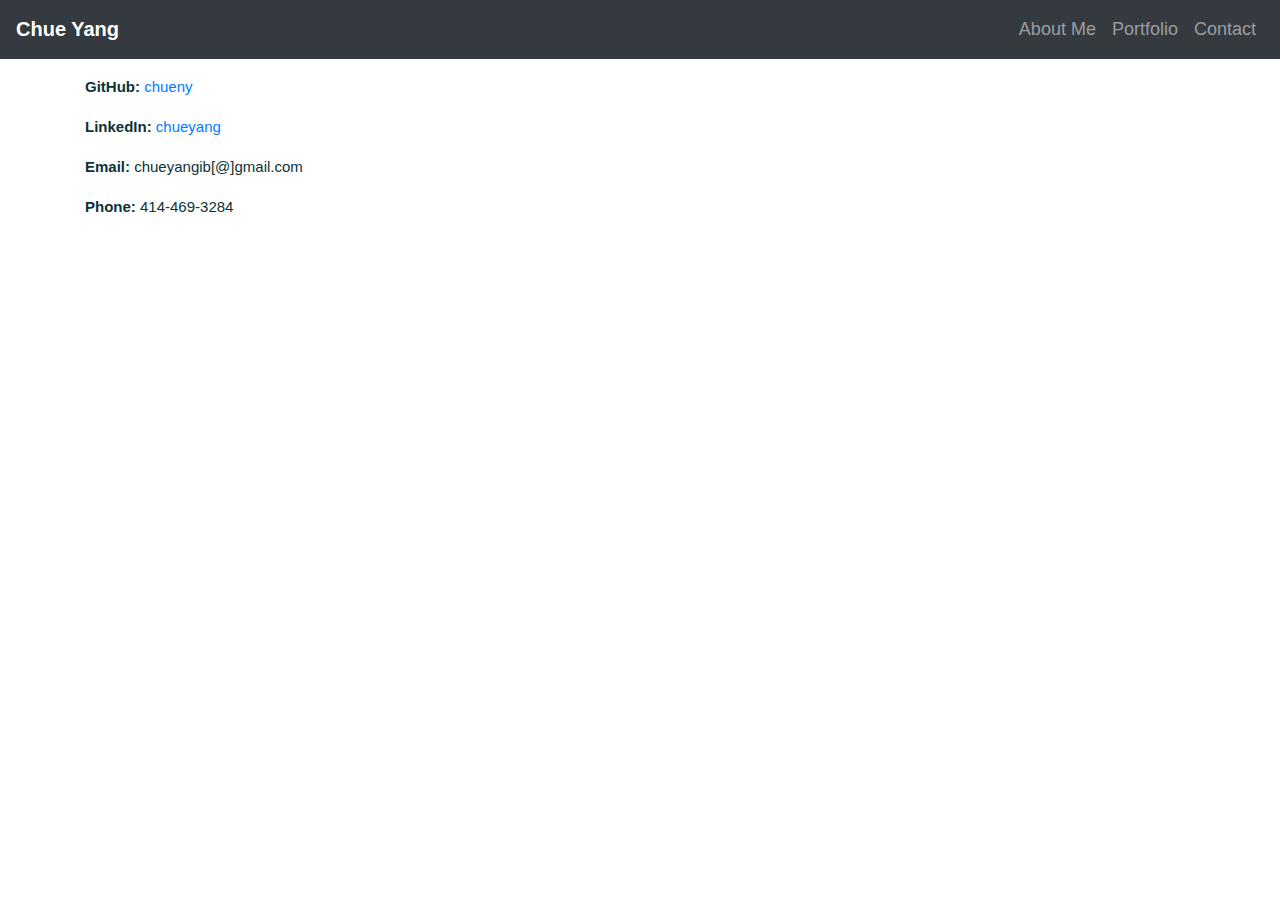
<file: contact.html>
<!DOCTYPE html>
<html lang="en">
<head>
    <meta charset="UTF-8">
    <meta name="viewport" content="width=device-width, initial-scale=1.0">
    <title>Chue's Contact Me Page</title>
    <link rel="stylesheet" href="style/reset.css">
    <link rel="stylesheet" href="https://maxcdn.bootstrapcdn.com/bootstrap/4.3.1/css/bootstrap.min.css">
    <script src="https://ajax.googleapis.com/ajax/libs/jquery/3.4.1/jquery.min.js"></script>
    <script src="https://cdnjs.cloudflare.com/ajax/libs/popper.js/1.14.7/umd/popper.min.js"></script>
    <script src="https://maxcdn.bootstrapcdn.com/bootstrap/4.3.1/js/bootstrap.min.js"></script>
    <link rel="stylesheet" href="style/style.css">
    
</head>

<body>
  <!-- navigation bar -->
      <nav class="navbar navbar-expand-lg navbar-dark bg-dark navbar-fixed-top">
        <a class="navbar-brand" href="#" style="font-weight:bold">Chue Yang</a>
        <button class="navbar-toggler" type="button" data-toggle="collapse" data-target="#navbarNav" aria-controls="navbarNav" aria-expanded="false" aria-label="Toggle navigation">
          <span class="navbar-toggler-icon"></span>
        </button>
        <div class="collapse navbar-collapse" id="navbarNav">
          <ul class="navbar-nav ml-auto">
            <li class="nav-item ">
              <a class="nav-link" href="index.html">About Me</a> 
            </li>
            <li class="nav-item">
              <a class="nav-link" href="portfolio.html">Portfolio</a>
            </li>
            <li class="nav-item">
              <a class="nav-link" href="contact.html">Contact</a>
            </li>
          </ul>
        </div>
        </nav>
 
      <section class="container">
        <div class="row">
          <div class="col-md-12">
            <div class="page-header" class="jumbotron">                                
               <h1 class="display-4" class="lead" class="my-4" style="color:rebeccapurple; font-weight:bold; font-size:35px;"> Contact</h1>
                <hr>
            </div>
          </div>
        </div>
       
        <form>
          <p><strong>GitHub: </strong><a href="https://github.com/chueny">chueny</a></p>
          <p> <strong>LinkedIn: </strong><a href="https://www.linkedin.com/in/chueyang/">  chueyang</a></p>
          <p> <strong>Email: </strong>chueyangib[@]gmail.com</p>
          <p><strong>Phone: </strong>414-469-3284</p>
        
          <!-- <div class="form-group">
              <label for="usr">Name</label>
              <input type="text" class="form-control" id="usr">
          </div>

           <div class="form-group">
               <label for="exampleInputEmail1">Email</label>
               <input type="email" class="form-control" id="exampleInputEmail1" aria-describedby="emailHelp">
          </div>
              
          <div class="form-group">
                <label for="exampleFormControlTextarea1">Message</label>
                <textarea class="form-control" id="exampleFormControlTextarea1" rows="3"></textarea>
          </div>
            <button type="submit" class="btn btn-primary" style="background-color:rebeccapurple">Submit</button> -->

        </form>
      </section>
    </body>
</html>
</file>
<file: style/style.css>
*{
    box-sizing: border-box;
}

body{
    background-color:white;
    color: rgb(12, 50, 56);
    font-size: 18px;
    line-height: 27px;
}


.nav-link {
text-align: center;
}

.navbar-fixed-top {
    position: fixed;
    right: 0;
    left: 0;
    z-index: 1030;
}

.section {
    padding: 30px 0 50px 0px;
    text-align: center;
}

.chue-pic {
    
    margin-bottom: 20px;
    border-radius: 50%;
}


p {
    font-size: 16px;
    font-family: "Lato", sans-serif;
    font-weight: 400;
    font-size: 15px;
    line-height: 24px;
}

#home {
    padding-top: 100px;
}


#home, #skills, #portfolio {
    background-color: rgb(145, 191, 194);
    color: rgb(12, 50, 56);
    padding-bottom: 25px;
    padding-left: 15px;
    padding-right: 15px;
    padding-bottom: 50px;
}

.section-heading {
    font-family: "Lato", sans-serif;
    font-weight: 700;
    color: #063940;
}

.skills-icon {
    padding-left: 30px;
    display: flex;
    justify-content: flex-start;
    background-color: white;
    vertical-align: center;
    height: 40px;
    padding-top: 10px;
    margin-top:10px;
    margin-right: 10px;

    width: 36%;
}


.p-container {
    text-align: center;
    padding-left: 20%;
    padding-right: 20%;
}

@media screen and (max-width: 480px){
    #home h5 {
        font-size: 1 rem;
    }
    .p-container {
        text-align: center;
        padding-left: 7%;
        padding-right: 7%;
    }

    .timeline-container {
        width: 100%;
        display: flex;
        align-items: center;
        justify-content: center;
    }

    .skills-div img{
        max-width: 50%;
    }


    #portfolio {
        background-color: rgb(145, 191, 194);
        color: rgb(12, 50, 56);
        padding-bottom: 25px;
    }
    


}

@media screen and (min-width: 491px){
    .p-container {
        padding-left: 10%;
        padding-right: 10%;
    }
}

@media only screen and (min-width: 768px){
    .p-container {
        padding-left: 10%;
        padding-right: 10%;
    }

}


#footer{
    clear: both;
    background-color: #363b3f;
    color: white;
}

#footer ul {
    width: 100%;
    display: flex;
    justify-content: center;
    margin-top: 20px;
}
.footer-img {
    padding-left: 10px;
}
form{
    text-align: left;
}

.col-md-6{
    margin-bottom: 20px;
}

img{
   max-width: 100%;
   height: auto; 
   vertical-align: middle;
}

#portfolio img {
    width: 350px; /* You can set the dimensions to whatever you want */
    height: 300px;
}


.logo{
    height: 170px;
    width: 170px;

}
button{
border-radius: 5px;
}
.card-img {
    margin-bottom: 10px;
   
}
/* Timeline */
.timeline-container {
    width: 100%;
    display: flex;
    align-items: center;
    justify-content: center;
}

.skills-div {
    display: flex;
    flex-wrap: wrap;
    justify-content: center;

    
}

.section {
    scroll-margin-top: 2em;
}
.section-heading{
    margin-bottom: 15px;
    
}
.email, .phone {
    color: rgb(12, 50, 56);

}

.contact-icon {
    color: rgb(21, 112, 127)
}

/*---------------------------------------
Timeline
-----------------------------------------*/
.timeline {
    width: 80%;
    height:auto;
    max-width: 800px;
    margin: 0 auto;
    position: relative;
    padding: 20px;

}

.timeline ul li {
    list-style: none;
    background-color: #063940;
    color: white;
    border-radius: 10px;
    margin-bottom: 20px;
    padding-bottom: 20px;
} 
.timeline ul li:last-child {
    margin-bottom: 0;
} 

.timeline-content h3{
    font-size: 20px;
    font-weight: 500;
    line-height: 1.3;
    /* margin-bottom: 10px; */
    text-align: left;
    padding: 10px 0px 5px 20px;
    margin: 0;
    
}

.timeline-content p{
   font-size: 14px;
   line-height: 1.3;
   font-weight: 400px; 
   text-align: left;
   padding: 5px 10px 0px 20px;
   margin: 0;
}
.timeline-content .date{
    font-size: 13px;
    font-weight: 300px;
    margin-bottom: 10px;
    letter-spacing: 2px;
    color: #063940;
    
}

.port-container {
    margin: auto;
        /* padding-left: 15px;
        padding-right: 15px; */
}
@media only screen and (min-width: 768px){
    .timeline::before{
        content: "";
        position: absolute;
        height: 100%;
        width: 2px;
        background-color: #063940;
        left: 50%;
        transform: translate(-50%);
    }

    .timeline ul li {
        width: 50%;
        margin-bottom: 50px;
        position: relative;
    }
    .timeline ul li:nth-child(odd){
        float:left;
        clear:right;
        transform: translate(-30px);
        border-radius: 20px 0 20px 20px;
        
    }
    .timeline ul li:nth-child(even){
        float: right;
        clear: left;
        transform: translate(30px);
        border-radius: 0 20px 20px 20px;
    }

    .timeline ul li::after{
        content: "";
        position: absolute;
        height: 20px;
        width: 20px;
        background-color: #063940;
        border-radius: 50%;
        top: 0;
    }
    .timeline ul li:nth-child(odd)::after{
        transform: translate(50%, -50%);
        right:-30px;
    }
    .timeline ul li:nth-child(even)::after{
        transform: translate(-50%, -50%);
        left:-30px;
    }
    .timeline ul li:hover:after{
        background-color:  rgb(145, 191, 194);
    }
    .timeline-content .date {
        position: absolute;
        top: -15px;
        padding-left: 20px;
    }

    .port-container {
        width: 750px;
        
    }
}

@media screen and (min-width: 992px){
    .port-container{
        width: 970px;
        
    }

   
    
}

@media screen and (max-width: 1200px){
.container{
    width: 100%;
    padding: 20px 40px;
}

.col-md-9{
    float: left;
    margin-top: 30px;
}




}

@media screen and (max-width: 480px){
    .container{
        float: left;
        width: 100%;
        padding: 20px 40px;
    }
    
    .col-md-9{
        float: left;
        margin-top: 20px;
    }
    
    .skills-icon {
        padding-left: 30px;
        display: flex;
        justify-content: flex-start;
    }

}


/*----------------------------
Projects
------------------------------*/

.hvrbox {
    position: relative;
    display: inline-block;
    overflow: hidden; 
    max-width: 350px;
    height: auto;
    margin: 0 auto;
    text-align: center;
    padding-left: 5px;
    padding-right: 5px;
}

.hvrbox .hvrbox-layer{
    opacity: 0;
    position: absolute;
    top: 0;
    left: 0;
    right: 0;
    bottom: 0;
    width: 350px;
    background: rgb(0, 0, 0, 0.6);
    color: white;
    transition: all 0.4s ease-in-out 0s;
}

.hvrbox:hover .hvrbox-layer {
    opacity: 1;
}

.hvrbox .hvrbox-position {
    display: inline-block;
    position: absolute;
    top: 50%;
    width: 100%;
    left: 50%;
    -webkit-transform: translate(-50%, -50%);
    -ms-transform: translate(-50%, -50%);
    transform: translate(-50%, -50%);
}

.hvrbox h3{
    font-size: 20px;
    color: white;
    margin: 0;
}
.hvrbox p{
    font-size: 15px;
    color: white;
    margin: 5px 5px 5px 5px;
    text-align: center;
    padding-left: 10px;
    padding-right: 10px;
    padding-bottom: 5px;
}
.skills-btn-div{
    margin-top: 20px;
    margin-bottom: 20px;
   color: grey;
}
.skills-btn {
    border-radius: 50px;
    margin-bottom: 5px;
}
.proj-links {
    background-color:  rgb(145, 191, 194);
    color: white;
    border-radius: 10px;
}

.proj-links:hover {
    background-color: rgb(21, 112, 127);
}
/*------------------------------
Footer
--------------------------------*/
footer li a {
    display: block;
    padding: 5px;
    transition: all 0.3s ease-in, 1s;
}


footer .github:hover { 
    background-color: #000;
}
footer .linkedin:hover { 
    background-color: #0073b2; 
}
footer .twitter:hover { 
    background-color: #9ae4e8; 
}
</file>
